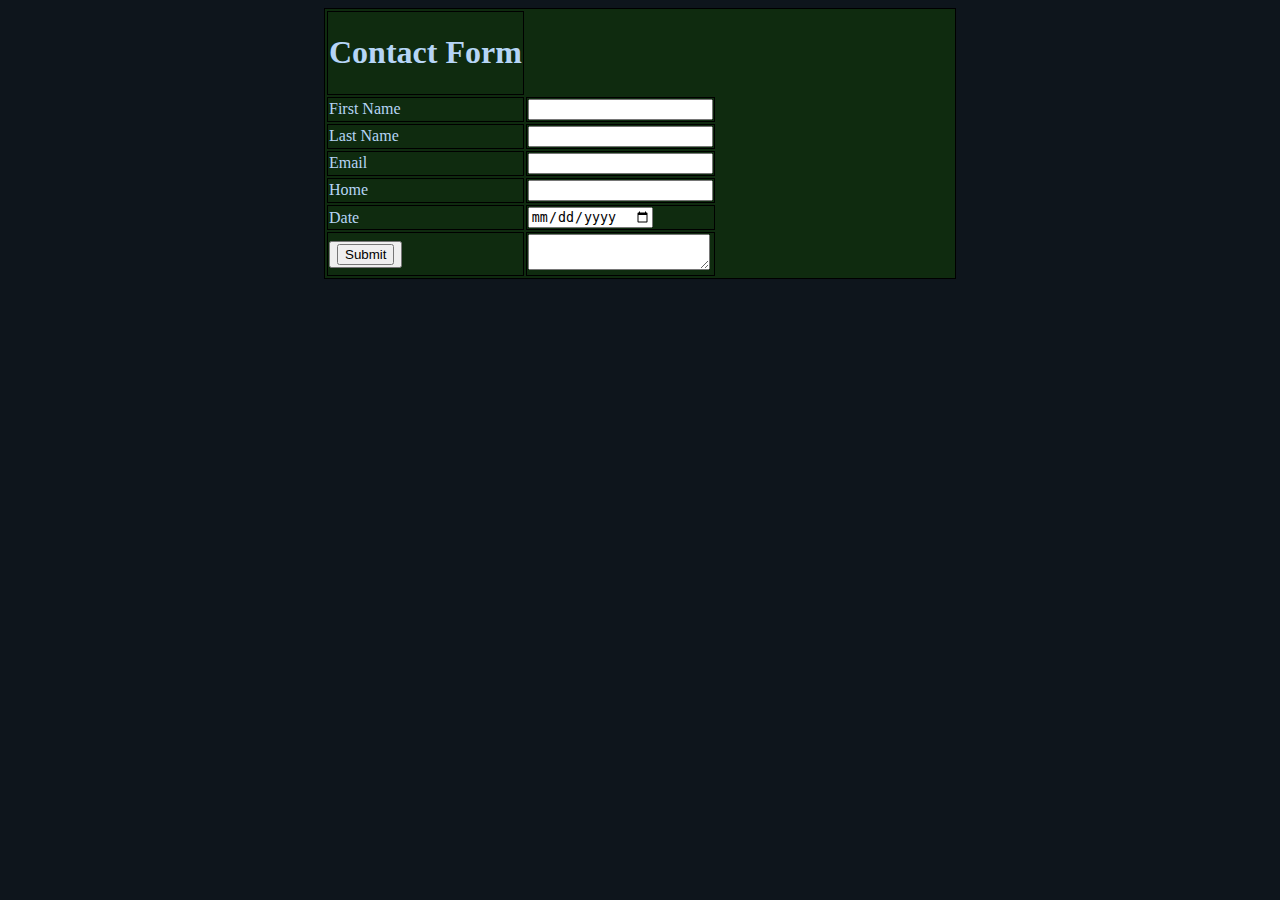
<file: contact.html>
<!DOCTYPE html>
<html lang="en">
<head>
    <meta charset="UTF-8">
    <meta http-equiv="X-UA-Compatible" content="IE=edge">
    <meta name="viewport" content="width=device-width, initial-scale=1.0">
    <title>Contact Form</title>
    
    <link rel="stylesheet" href="css/styles.css">
</head>
<body>
    
    <table class="center">
        <tr>
            <th>
                <h1>
                    Contact Form
                </h1>
            
            </th>
        </tr>
        <tr>
            <td>
                First Name
            <td>
                <input type="text">
            </td>
        </tr>
        <tr>
            <td>
                Last Name
            <td>
             <input type="text">
        </td>
        <tr>
            <td>
            
                Email 
        <td><input type="text"
            </td>
            <tr>
                <td>
                    Home  
                    <td>
                        <input type="text">
                    </td>
                    
                    <tr>
                        <td>
                            Date
                            <td>
                                <input type="Date"
                            </td>

                    </tr>
                
                    </td>

                </td>
            </tr>
        

        
        <tr>
            <td>
                <button>
                    <input type="submit">
                </button>
                
                
            </td>
           <td>
            <textarea>
                
            </textarea>
           </td>
            

        </tr>
       
        
    </table>
      
    
    
</body>
</html>
</file>
<file: css/styles.css>
*/Global*/
{
    padding: 0;
    margin: 0;
    box-sizing: border-box;
}
body{ 
    background-color: #0E151C;
    color: #B6D5F6;
}
a{
    color: unset;
    text-decoration: none;
}
h1 {
    font-family: Veranda;
    text-align:center;
    
}
h2 {
    font-family: Veranda;
    
}
/*HEAADER SECTION*/
header {
    background-color: #358AE6;
    color:#08090A;
    position:-webkit-sticky;
    position:sticky;
    top:0;

    /* height: 76px; */
   /* padding:0 1rem;*/
}
header nav ul {
    list-style: none;
    padding: 2.5rem;
}
header>nav>ul>li {
    display: inline-block;
}
header nav ul li {
    margin-top:25px;
    margin-bottom: 25px;
    grid:auto-flow;
   
}

header nav ul  li a{
    border:1px solid;
    border-radius: 20px;
    padding:.6rem 1.5rem;
    background-color:#B6D5F6;
    font-weight: 900;
    font-family:  "Comic Sans, cursive";
    margin: 10px;
}
header nav>ul>li>a:hover{
    color: #B6D5F6;
    background-color: #0E151C;
    border: none;
}

header> h1 {
    font-size: 3.5rem;
    text-align: center;
    text-transform: uppercase;
    margin: 4rem 0;
}
#natureimage{
    height:970px;
    width: 95%;
    padding:unset;
}
.center{
    display:block;
    margin-left: auto;
    margin-right: auto;
}
div  natureimage{
    float:left;
}

/*MAIN SECTION*/
.row:after {
    content: "";
    display: table;
    clear:both


}
.column {
    width:45%;
    margin-bottom: 3rem;
    float:left;
    padding:15px;

}
main>section>img{
    width: 400px;
    float: left;
    border:2px solid;
    margin: .5rem 1rem;
}
main> section + section img {
width: 400px;
float: right;
}
main section#section_banner h2{
    text-align: center;
}
main section#section_banner ul{
    width:40%;
    padding: 1rem;
    margin: 1rem auto;
    background-color: #B6D5F6;
    color: #194575;
    border-radius: 20px;
    box-shadow: -2px 4px 6px rgba(53, 138, 230, 0.8);
}
main section#section_banner ul>li> a{
    text-decoration: underline;
}

table, td, th{
    border: 1px solid black;
    background-color: rgb(15, 43, 15);
    
}
table.cneter {
    margin-left: auto; 
    margin-right: auto;
  }
table{ 
    width: 50%;

}
footer{
    height: 100px;
    background-color: #545A61;
    text-align: center;

}
footer p {
    padding: 2.5rem 0;
}
</file>
